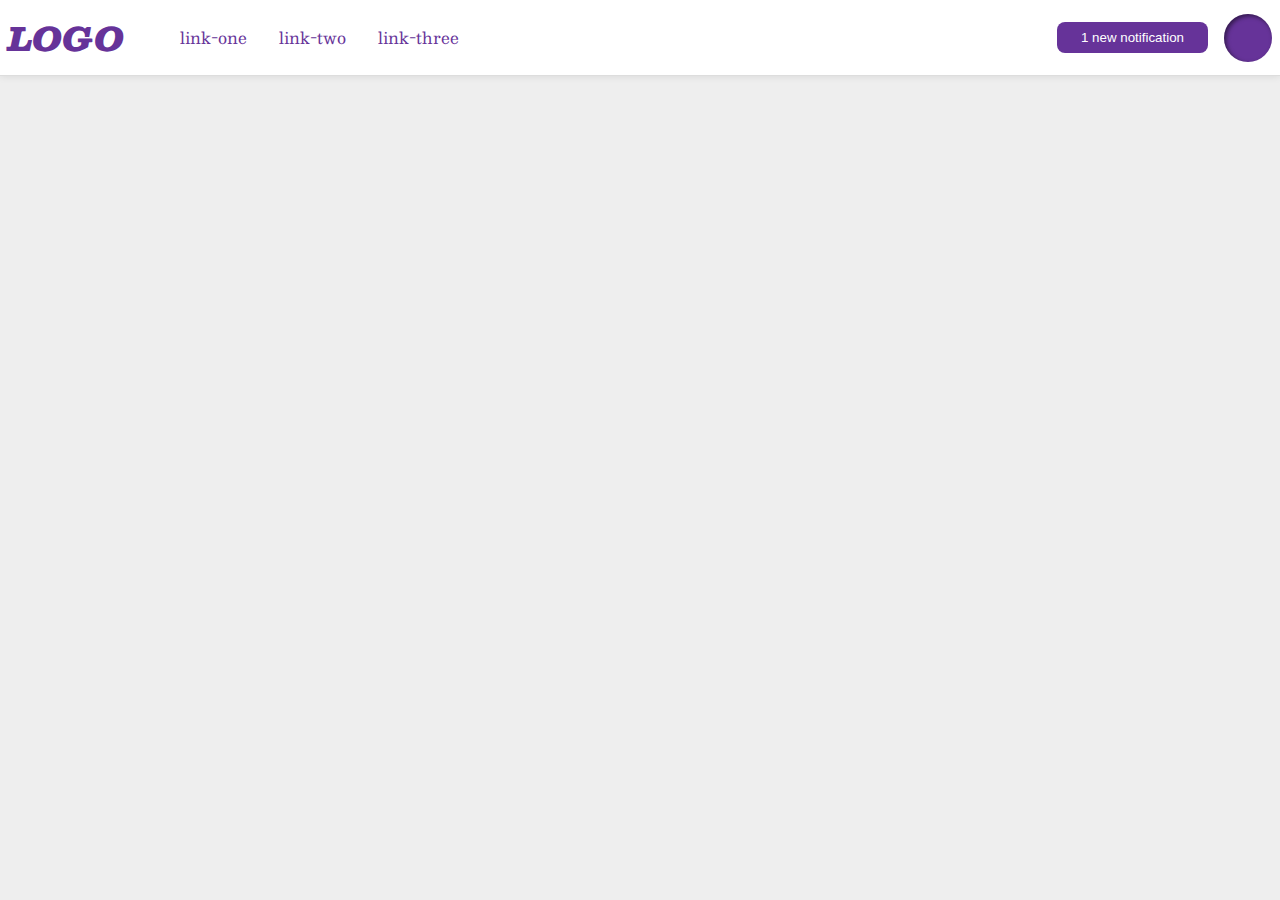
<file: foundations/flex/03-flex-header-2/index.html>
<!DOCTYPE html>
<html lang="en">
  <head>
    <meta charset="UTF-8">
    <meta http-equiv="X-UA-Compatible" content="IE=edge">
    <meta name="viewport" content="width=device-width, initial-scale=1.0">
    <title>Flex Header 2</title>
    <link rel="stylesheet" href="style.css">
  </head>
  <body>
    <div class="header">
      <div class="left">
        <div class="logo">
          LOGO
        </div>
        <ul class="links">
          <li><a href="https://google.com">link-one</a></li>
          <li><a href="https://google.com">link-two</a></li>
          <li><a href="https://google.com">link-three</a></li>
        </ul>
      </div>
      <div class="right">
        <button class="notifications">
          1 new notification
        </button>
        <div class="profile-image"></div>
      </div>
    </div>
  </body>
</html>
</file>
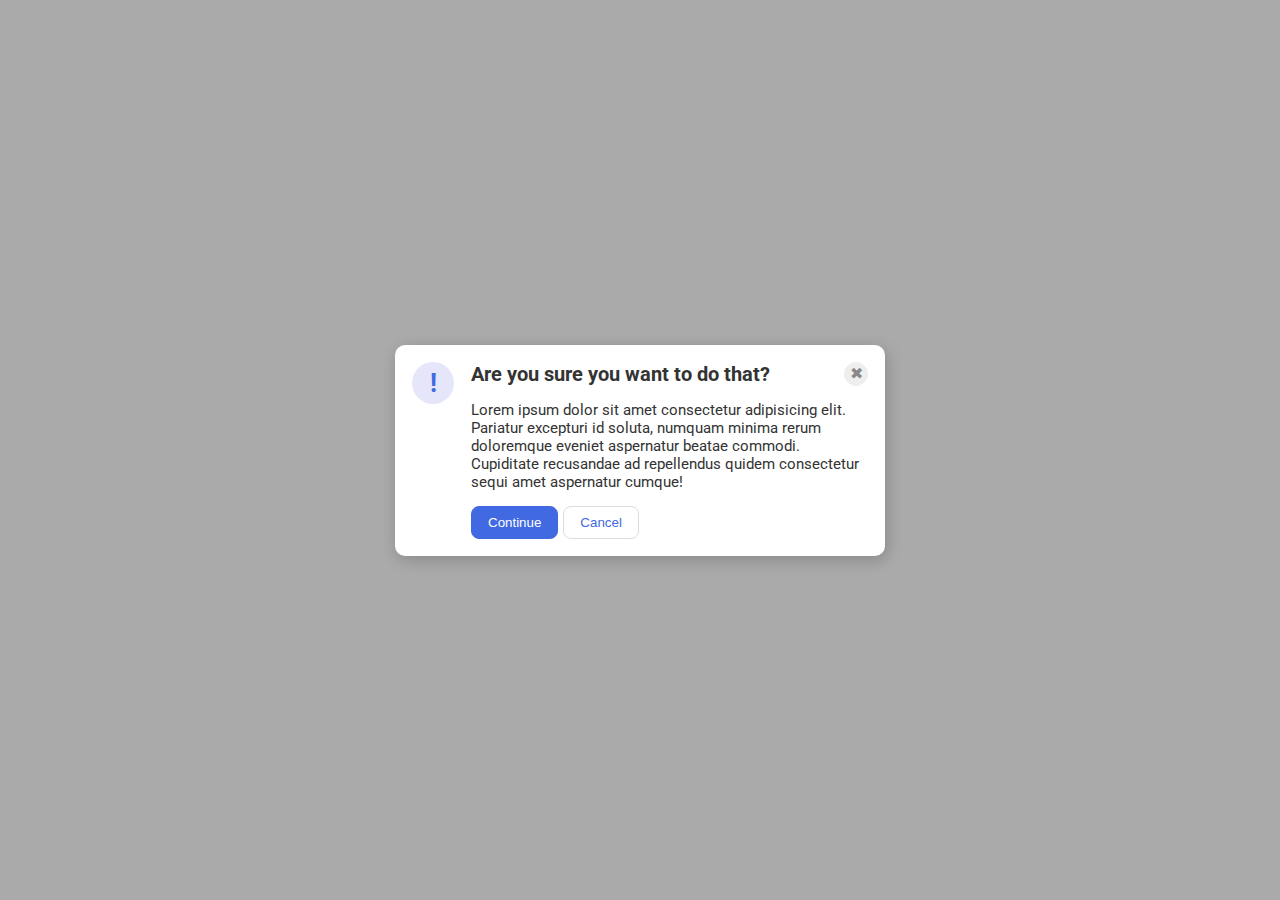
<file: foundations/flex/05-flex-modal/index.html>
<!DOCTYPE html>
<html lang="en">
  <head>
    <meta charset="UTF-8">
    <meta http-equiv="X-UA-Compatible" content="IE=edge">
    <meta name="viewport" content="width=device-width, initial-scale=1.0">
    <link rel="stylesheet" href="style.css">
    <title>Modal</title>
  </head>
  <body>
    <div class="modal">
      <div class="icon">!</div>

        <div class="container">
        
          <div class="up">
          <div class="header">Are you sure you want to do that?</div>
          <button class="close-button">✖</button>
          </div>

          <div class="text">Lorem ipsum dolor sit amet consectetur adipisicing elit. Pariatur excepturi id soluta, numquam minima rerum doloremque eveniet aspernatur beatae commodi. Cupiditate recusandae ad repellendus quidem consectetur sequi amet aspernatur cumque!</div>

          <div class="down">
          <button class="continue">Continue</button>
          <button class="cancel">Cancel</button>
          </div>  
        
        </div>

    </div>
  </body>
</html>
</file>
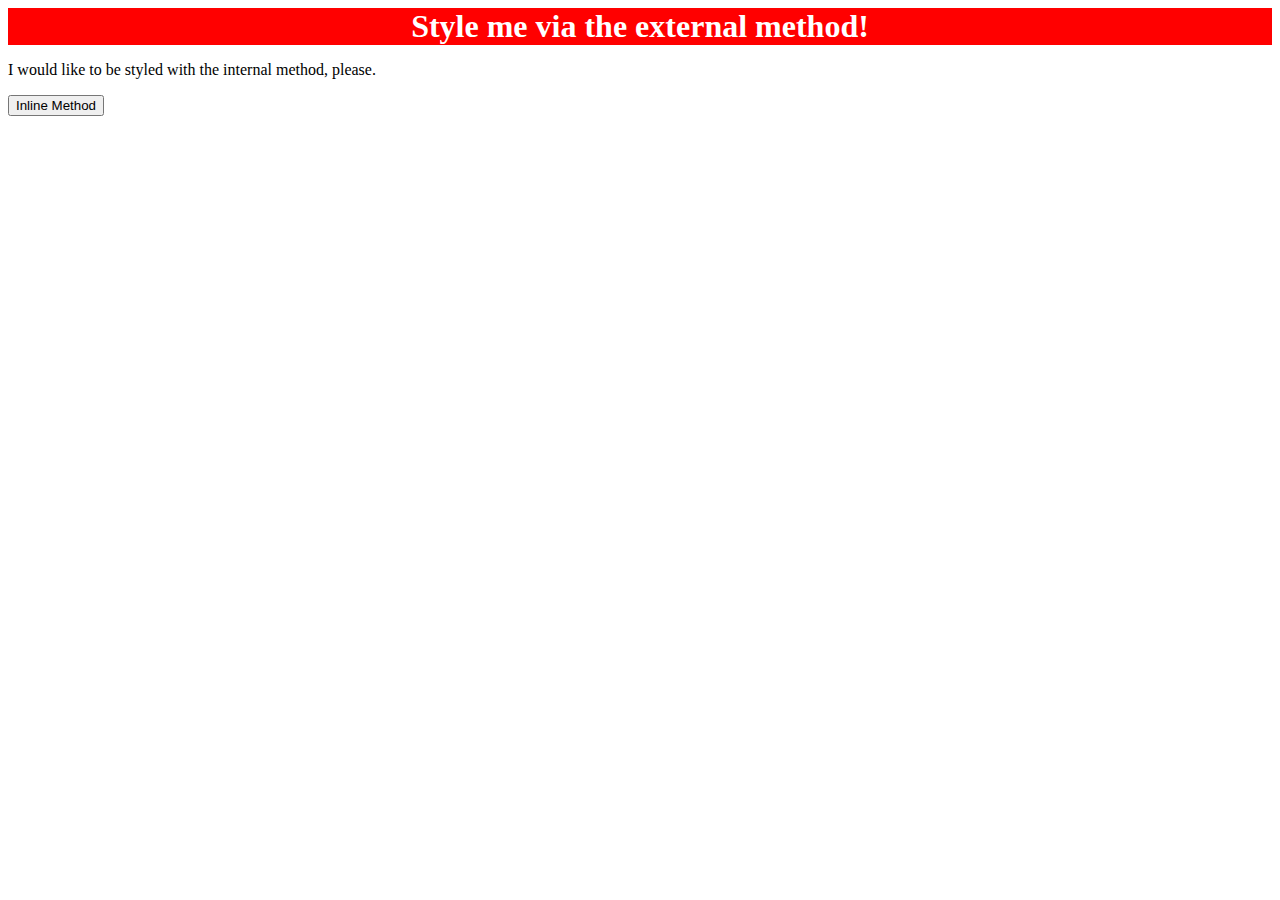
<file: foundations/intro-to-css/01-css-methods/index.html>
<!DOCTYPE html>
<html lang="en">
  <head>
    <meta charset="UTF-8">
    <meta http-equiv="X-UA-Compatible" content="IE=edge">
    <meta name="viewport" content="width=device-width, initial-scale=1.0">
    <link rel="stylesheet" href="styles.css">
    <title>Methods for Adding CSS</title>
  </head>
  <body>
    <div>Style me via the external method!</div>
    <p>I would like to be styled with the internal method, please.</p>
    <button>Inline Method</button>
  </body>
</html>
</file>
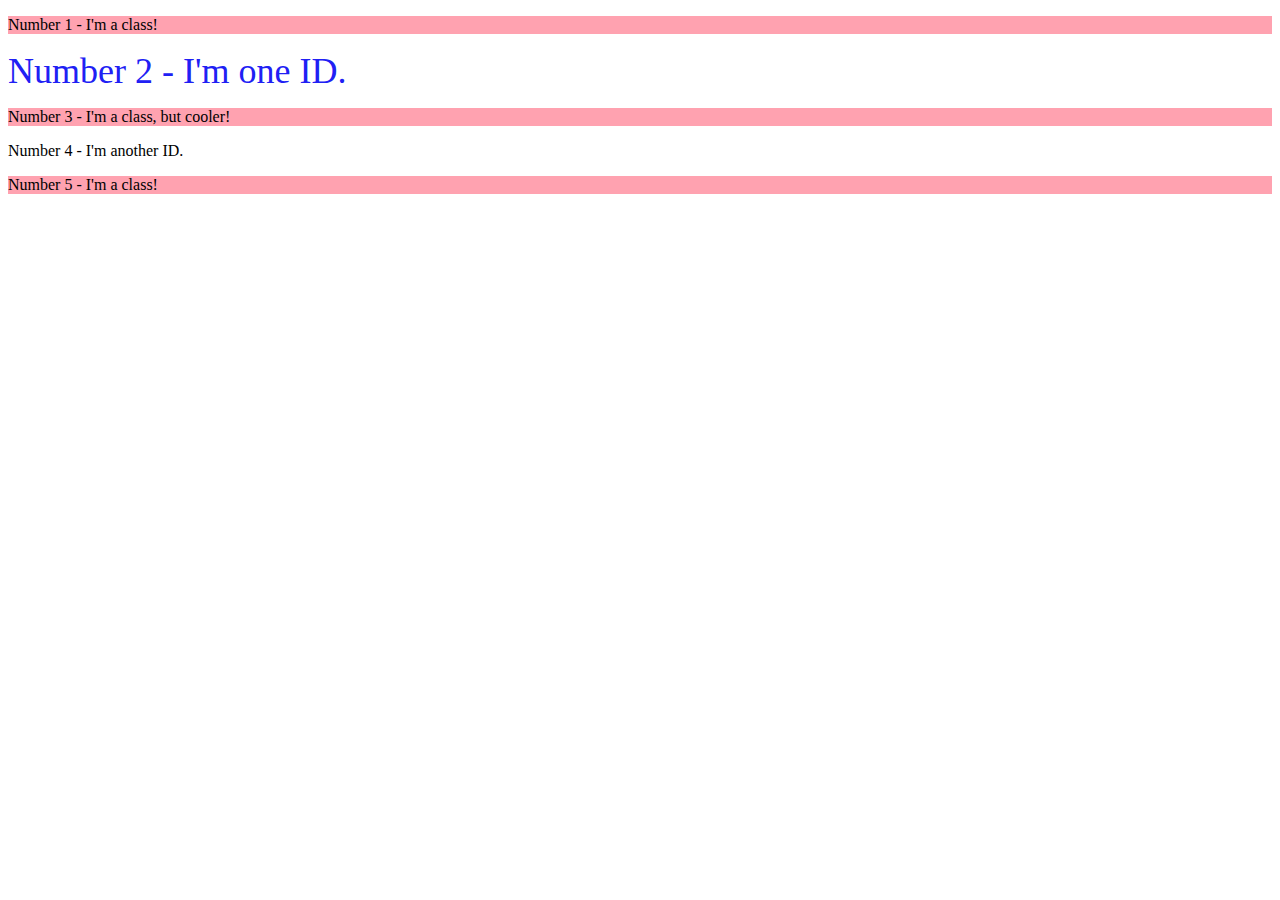
<file: foundations/intro-to-css/02-class-id-selectors/index.html>
<!DOCTYPE html>
<html lang="en">
  <head>
    <meta charset="UTF-8">
    <meta http-equiv="X-UA-Compatible" content="IE=edge">
    <meta name="viewport" content="width=device-width, initial-scale=1.0">
    <title>Class and ID Selectors</title>
    <link rel="stylesheet" href="style.css">
  </head>
  <body>
    <p class="odd one">Number 1 - I'm a class!</p>
    <div class="even one">Number 2 - I'm one ID.</div>
    <p class="odd two">Number 3 - I'm a class, but cooler!</p>
    <div class="even two">Number 4 - I'm another ID.</div>
    <p class="odd three">Number 5 - I'm a class!</p>
  </body>
</html>
</file>
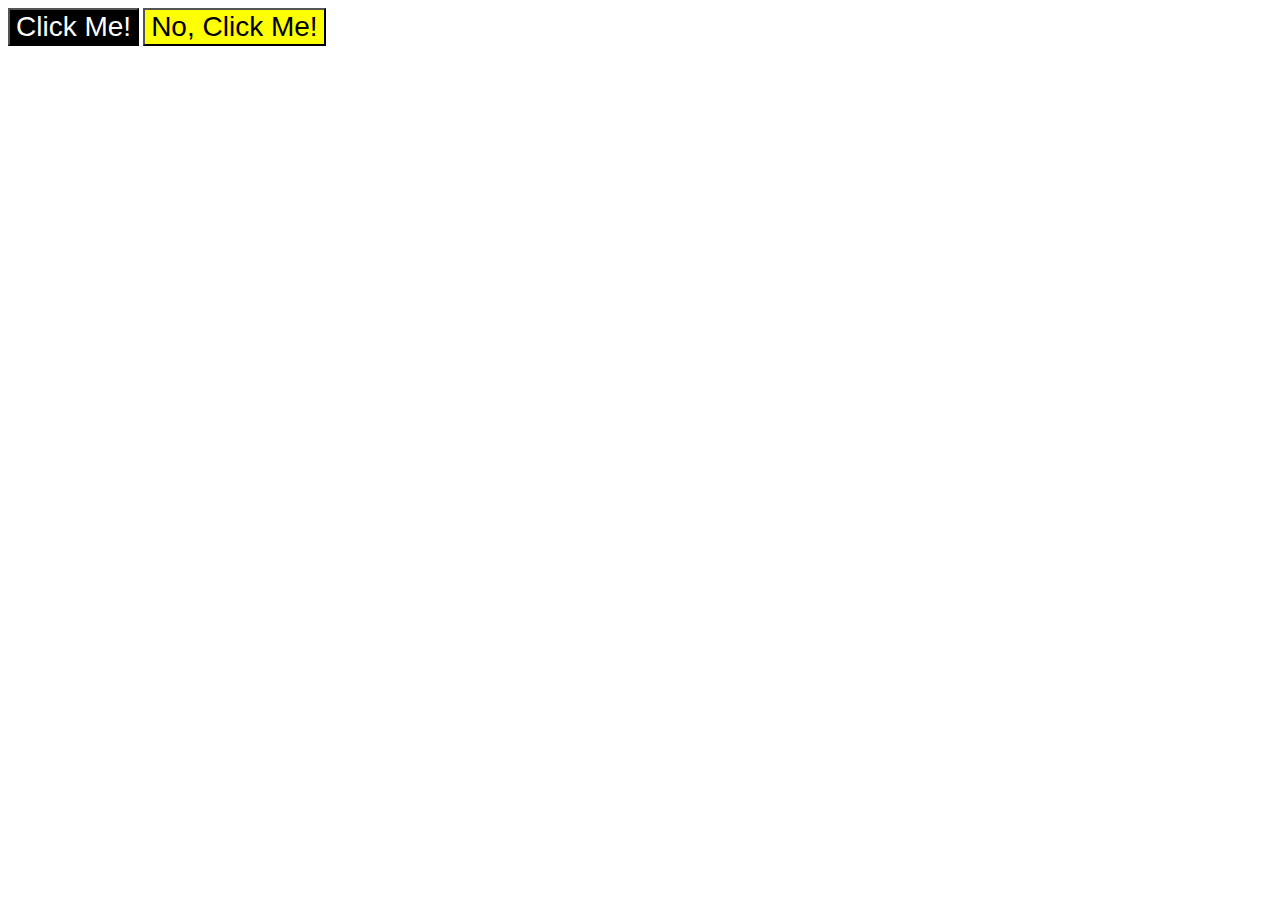
<file: foundations/intro-to-css/03-grouping-selectors/index.html>
<!DOCTYPE html>
<html lang="en">
  <head>
    <meta charset="UTF-8">
    <meta http-equiv="X-UA-Compatible" content="IE=edge">
    <meta name="viewport" content="width=device-width, initial-scale=1.0">
    <title>Grouping Selectors</title>
    <link rel="stylesheet" href="style.css">
  </head>
  <body>
    <button class="click left">Click Me!</button>
    <button class="click right">No, Click Me!</button>
  </body>
</html>
</file>
<file: foundations/flex/03-flex-header-2/style.css>
/* this is some magical font-importing.  
you'll learn about it later. */
@import url('https://fonts.googleapis.com/css2?family=Besley:ital,wght@0,400;1,900&display=swap');

body {
  margin: 0;
  background: #eee;
  font-family: Besley, serif;
}

.header {
  background: white;
  border-bottom: 1px solid #ddd;
  box-shadow: 0 0 8px rgba(0,0,0,.1);
  display: flex;
  justify-content: space-between;
  padding: 8px;
  flex: 1 1 0%;
}

.profile-image {
  background: rebeccapurple;
  box-shadow: inset 2px 2px 4px rgba(0,0,0,.5);
  border-radius: 50%;
  width: 48px;
  height: 48px;
}

.logo {
  color: rebeccapurple;
  font-size: 32px;
  font-weight: 900;
  font-style: italic;
}

button {
  border: none;
  border-radius: 8px;
  background: rebeccapurple;
  color: white;
  padding: 8px 24px;
  margin: 0 16px;
}

a {
  /* this removes the line under our links */
  text-decoration: none;
  color: rebeccapurple;
}

ul {
  list-style-type: none;
  display: flex;
}

li{
  margin: 0 16px;
}

.left, .right{
  display: flex;
  align-items: center;
}
</file>
<file: foundations/flex/05-flex-modal/style.css>
@import url('https://fonts.googleapis.com/css2?family=Roboto:wght@400;700&display=swap');

html, body {
  height: 100%;
}

body {
  font-family: Roboto, sans-serif;
  margin: 0;
  background: #aaa;
  color: #333;
  /* I'll give you this one for free lol */
  display: flex;
  align-items: center;
  justify-content: center;
}

.modal {
  background: white;
  width: 480px;
  border-radius: 10px;
  box-shadow: 2px 4px 16px rgba(0,0,0,.2);
  display: flex;
  gap: 5px;
  padding: 5px;
}

.icon {
  color: royalblue;
  font-size: 26px;
  font-weight: 700;
  background: lavender;
  width: 42px;
  height: 42px;
  border-radius: 50%;
  display: flex;
  align-items: center;
  justify-content: center;
  margin: 12px;
  flex-shrink: 0;
}

.close-button {
  background: #eee;
  border-radius: 50%;
  color: #888;
  font-weight: 400;
  font-size: 16px;
  height: 24px;
  width: 24px;
  display: flex;
  align-items: center;
  justify-content: center;
  border: 1px solid #eee;
  padding: 0;
}

button {
  cursor: pointer;
  padding: 8px 16px;
  border-radius: 8px;
}

button.continue {
  background: royalblue;
  border: 1px solid royalblue;
  color: white;
}

button.cancel {
  background: white;
  border: 1px solid #ddd;
  color: royalblue;
}

.container{
  display: flex;
  flex-direction: column;
  justify-content: space-between;
  gap: 15px;
}

.up, .down{
  display: flex;
}

.up{
  justify-content: space-between;
  margin-right: 12px;
  margin-top: 12px;
  align-items: center;
}

.down{
  display: flex;
  gap: 5px;
  margin-bottom: 12px;
}

.header{
  font-size: 20px;
  font-weight: bolder;
}

.text{
  font-size: 15px;
  padding-right: 10px;
}
</file>
<file: foundations/intro-to-css/01-css-methods/styles.css>
/*  */

div{
    background-color:red;
    color: white;
    font-size: 32px;
    text-align: center;
    font-weight: bold;
}
</file>
<file: foundations/intro-to-css/02-class-id-selectors/style.css>
.odd{
    background-color: rgb(255, 162, 176);
    font-family: "Verdana", serif;
}

.even.one{
    color: rgb(32, 32, 244);
    font-size: 36px;
}

/* It isn't entirely important which class or ID values you use, as the focus here is on being able to add the attributes and use the correct selector syntax to style elements. For the colors in this exercise, try using a non-keyword value (RGB, HEX, or HSL). The properties you need to add to each element are:

* **All odd numbered elements**: a light red/pink background, and a list of fonts containing `Verdana` and `DejaVu Sans` with `sans-serif` as a fallback
* **The second element**: blue text and a font size of 36px
* **The third element**: in addition to the styles for all odd numbered elements, add a font size of 24px
* **The fourth element**: a light green background, a font size of 24px, and bold */
</file>
<file: foundations/intro-to-css/03-grouping-selectors/style.css>
.click{
    font-size: 28px;
    font-family: "Helvetica", serif;
}

.left{
    background-color: rgb(0, 0, 0);
    color: rgb(255, 255, 255);
}

.right{
    background-color: rgb(255, 255, 4);
}
</file>
